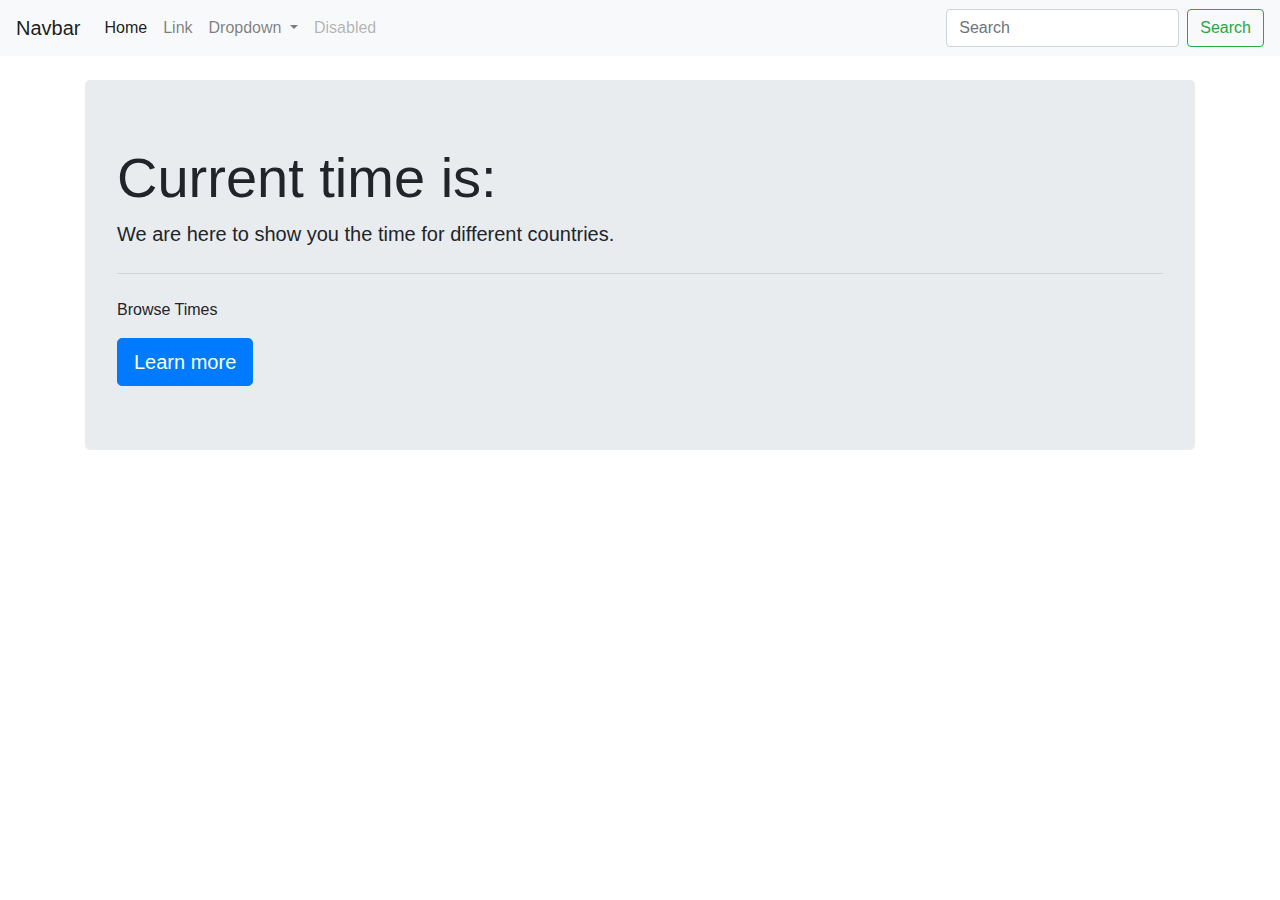
<file: Clock.html>
<!doctype html>
<html lang="en">
  <head>
    <!-- Required meta tags -->
    <meta charset="utf-8">
    <meta name="viewport" content="width=device-width, initial-scale=1, shrink-to-fit=no">

    <!-- Bootstrap CSS -->
    <link rel="stylesheet" href="https://stackpath.bootstrapcdn.com/bootstrap/4.5.2/css/bootstrap.min.css" integrity="sha384-JcKb8q3iqJ61gNV9KGb8thSsNjpSL0n8PARn9HuZOnIxN0hoP+VmmDGMN5t9UJ0Z" crossorigin="anonymous">

    <title>Clock</title>
  </head>
  <body>
   

 

    <nav class="navbar navbar-expand-lg navbar-light bg-light">
      <a class="navbar-brand" href="#">Navbar</a>
      <button class="navbar-toggler" type="button" data-toggle="collapse" data-target="#navbarSupportedContent" aria-controls="navbarSupportedContent" aria-expanded="false" aria-label="Toggle navigation">
        <span class="navbar-toggler-icon"></span>
      </button>
    
      <div class="collapse navbar-collapse" id="navbarSupportedContent">
        <ul class="navbar-nav mr-auto">
          <li class="nav-item active">
            <a class="nav-link" href="#">Home <span class="sr-only">(current)</span></a>
          </li>
          <li class="nav-item">
            <a class="nav-link" href="#">Link</a>
          </li>
          <li class="nav-item dropdown">
            <a class="nav-link dropdown-toggle" href="#" id="navbarDropdown" role="button" data-toggle="dropdown" aria-haspopup="true" aria-expanded="false">
              Dropdown
            </a>
            <div class="dropdown-menu" aria-labelledby="navbarDropdown">
              <a class="dropdown-item" href="#">Action</a>
              <a class="dropdown-item" href="#">Another action</a>
              <div class="dropdown-divider"></div>
              <a class="dropdown-item" href="#">Something else here</a>
            </div>
          </li>
          <li class="nav-item">
            <a class="nav-link disabled" href="#" tabindex="-1" aria-disabled="true">Disabled</a>
          </li>
        </ul>
        <form class="form-inline my-2 my-lg-0">
          <input class="form-control mr-sm-2" type="search" placeholder="Search" aria-label="Search">
          <button class="btn btn-outline-success my-2 my-sm-0" type="submit">Search</button>
        </form>
      </div>
    </nav>
    <div class="container my-4">
    <div class="jumbotron">
      <h1 class="display-4">Current time is: <span id="time"></span></h1>
      <p class="lead">We are here to show you the time for different countries.</p>
      <hr class="my-4">
      <p>Browse Times</p>
      <a class="btn btn-primary btn-lg" href="#" role="button">Learn more</a>
    </div>
    </div>


    <script >

      time = document.getElementById('time');

      clk = new Date();

      function update()
      {
        clk = new Date();
        time.innerText = clk.getHours() + ':' + clk.getMinutes() + ':' +  clk.getSeconds();
        console.log("hey");
      }

      setInterval(update,1000);
    

    </script>

    <!-- Optional JavaScript -->
    <!-- jQuery first, then Popper.js, then Bootstrap JS -->
    <script src="https://code.jquery.com/jquery-3.5.1.slim.min.js" integrity="sha384-DfXdz2htPH0lsSSs5nCTpuj/zy4C+OGpamoFVy38MVBnE+IbbVYUew+OrCXaRkfj" crossorigin="anonymous"></script>
    <script src="https://cdn.jsdelivr.net/npm/popper.js@1.16.1/dist/umd/popper.min.js" integrity="sha384-9/reFTGAW83EW2RDu2S0VKaIzap3H66lZH81PoYlFhbGU+6BZp6G7niu735Sk7lN" crossorigin="anonymous"></script>
    <script src="https://stackpath.bootstrapcdn.com/bootstrap/4.5.2/js/bootstrap.min.js" integrity="sha384-B4gt1jrGC7Jh4AgTPSdUtOBvfO8shuf57BaghqFfPlYxofvL8/KUEfYiJOMMV+rV" crossorigin="anonymous"></script>
  </body>
</html>
</file>
